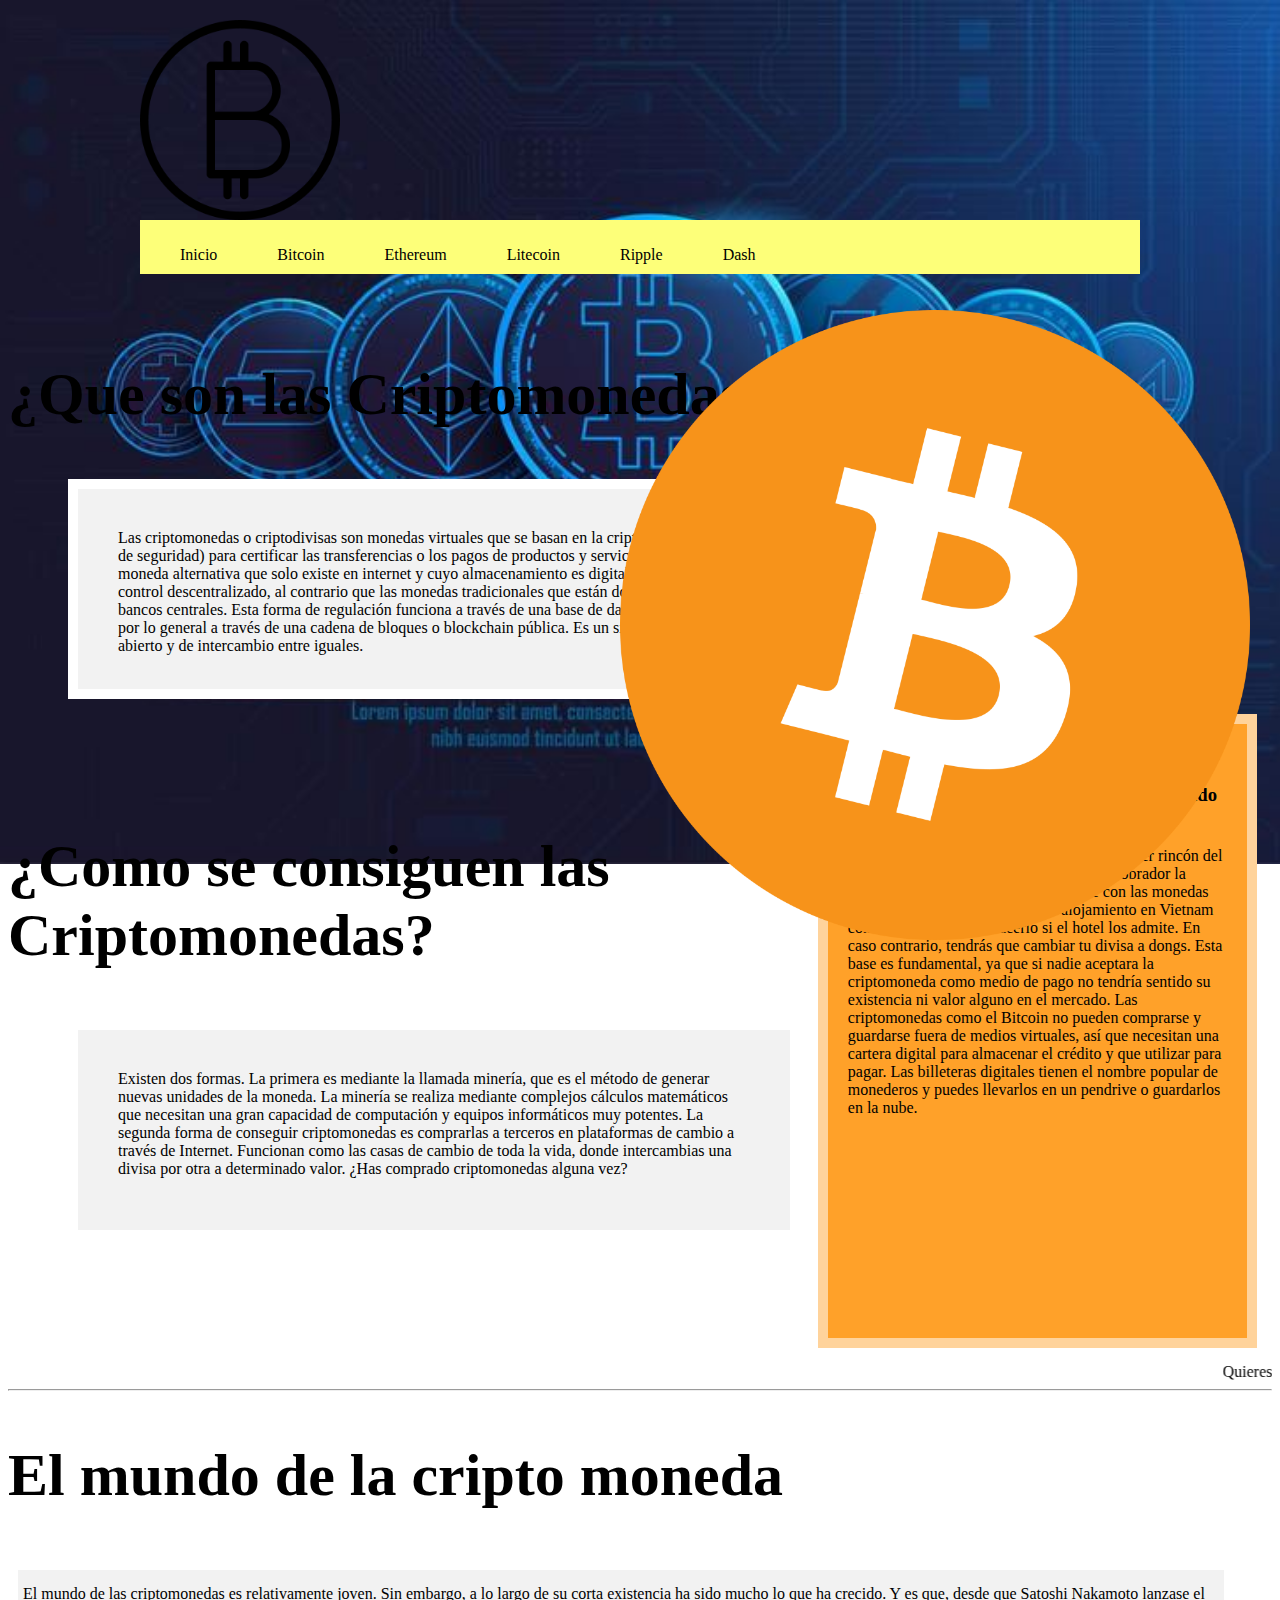
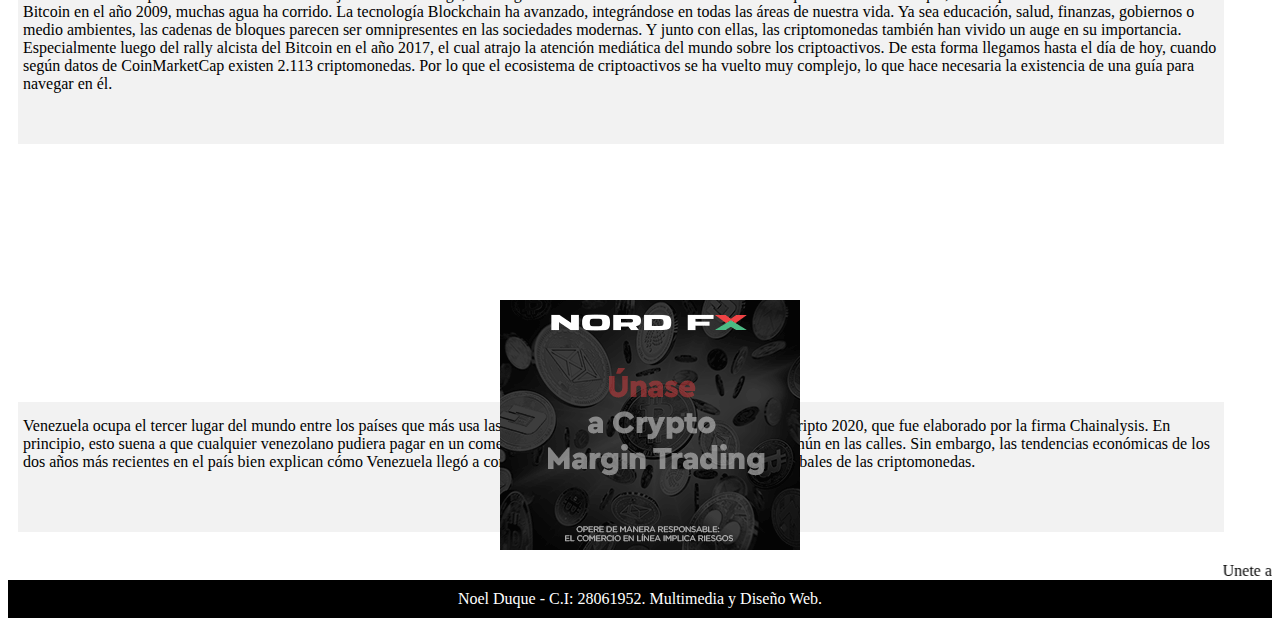
<file: index.html>
<html>
   <head>
   <title>Criptomonedas!</title>
   <link rel="shortcut icon" type="image/x-icon" href="img\Iconsmind-Outline-Bitcoin.ico">
   <link rel="stylesheet" href="css\styles.css">
   </head> 

   <body>
   	  	<header>
   	  		<div id="Logo"><img src="img\Bitcoin-icon.png"></div>
   	  	<nav>
   	  		<ul>
   	  			<li><a href="index.html">Inicio</a></li>
   	  			<li><a href="sections\Pagina1\index.html">Bitcoin</a></li>
   	  			<li><a href="sections\Pagina2\index.html">Ethereum</a></li>
   	  			<li><a href="sections\Pagina3\index.html">Litecoin</a></li>
   	  			<li><a href="sections\Pagina4\index.html">Ripple</a></li>
   	  			<li><a href="sections\Pagina5\index.html">Dash</a></li>
   	  		</ul>
   	  	</nav>
   	  	<br>
   	  	<br>
   	  	<meta: name="viewport" content="width=device-width, initial-scale=1.0">
   	  </header>

    <section class="wrapper">
    	<section class="main">
    		<article>
    			<h2>¿Que son las Criptomonedas? </h2>

    			<p class="1">Las criptomonedas o criptodivisas son monedas virtuales que se basan en la criptografía (cifrado de seguridad) para certificar las transferencias o los pagos de productos y servicios. Son un tipo de moneda alternativa que solo existe en internet y cuyo almacenamiento es digital. Tienen un control descentralizado, al contrario que las monedas tradicionales que están dominadas por los bancos centrales. Esta forma de regulación funciona a través de una base de datos descentralizada, por lo general a través de una cadena de bloques o blockchain pública. Es un sistema de código abierto y de intercambio entre iguales.</p>

    			
    	        
    		<div id="barra">
<aside>
    			<h3><bold>“Una criptomoneda puede utilizarse en cualquier rincón del planeta siempre y cuando el pagador y el cobrador la admitan”</h3>
    			Una criptomoneda puede utilizarse en cualquier rincón del planeta siempre y cuando el pagador y el cobrador la admitan. Ocurre exactamente igual que con las monedas tradicionales. Si quieres pagar tu alojamiento en Vietnam con euros solo podrás hacerlo si el hotel los admite. En caso contrario, tendrás que cambiar tu divisa a dongs.

Esta base es fundamental, ya que si nadie aceptara la criptomoneda como medio de pago no tendría sentido su existencia ni valor alguno en el mercado. Las criptomonedas como el Bitcoin no pueden comprarse y guardarse fuera de medios virtuales, así que necesitan una cartera digital para almacenar el crédito y que utilizar para pagar. Las billeteras digitales tienen el nombre popular de monederos y puedes llevarlos en un pendrive o guardarlos en la nube.
    		</aside>
</div>
    			<br>
    			<br>
    			<br>

    			<h2>¿Como se consiguen las Criptomonedas?</h2>
    			<p class="3">Existen dos formas. La primera es mediante la llamada minería, que es el método de generar nuevas unidades de la moneda. La minería se realiza mediante complejos cálculos matemáticos que necesitan una gran capacidad de computación y equipos informáticos muy potentes.

La segunda forma de conseguir criptomonedas es comprarlas a terceros en plataformas de cambio a través de Internet. Funcionan como las casas de cambio de toda la vida, donde intercambias una divisa por otra a determinado valor. ¿Has comprado criptomonedas alguna vez?</p>

<marquee>Quieres comprar BITCOINS?! <a href=>CLICKEA AQUI!</a> para averiguar mas!</marquee>

    		

    		<div id="box"><img src="img\bitcoin-btc-logo.png"></div>
    		<hr>

    		<H2>El mundo de la cripto moneda</H2>

    		<div id="Critica1">El mundo de las criptomonedas es relativamente joven. Sin embargo, a lo largo de su corta existencia ha sido mucho lo que ha crecido. Y es que, desde que Satoshi Nakamoto lanzase el Bitcoin en el año 2009, muchas agua ha corrido.

            La tecnología Blockchain ha avanzado, integrándose en todas las áreas de nuestra vida. Ya sea educación, salud, finanzas, gobiernos o medio ambientes, las cadenas de bloques parecen ser omnipresentes en las sociedades modernas.

    		Y junto con ellas, las criptomonedas también han vivido un auge en su importancia. Especialmente luego del rally alcista del Bitcoin en el año 2017, el cual atrajo la atención mediática del mundo sobre los criptoactivos.
    	    De esta forma llegamos hasta el día de hoy, cuando según datos de CoinMarketCap existen 2.113 criptomonedas. Por lo que el ecosistema de criptoactivos se ha vuelto muy complejo, lo que hace necesaria la existencia de una guía para navegar en él.</div>

    	   <br>
    	   <br>
    	   <br>
    	   <br>
    	   <br>
    	   <br>
    	   <br>
    	   <br>
    	   <br>
    	   <br>
    	   <br>

    		<div id="Martin"><a href="https://es.nordfx.com/promo/tfx.html?utm_source=criptotendencia&utm_medium=banner&utm_campaign=elect"><img src="img\Publicidad.gif"></a></div>

    		<div id="Critica3"> Venezuela ocupa el tercer lugar del mundo entre los países que más usa las criptomonedas en el Índice de Adopción de Cripto 2020, que fue elaborado por la firma Chainalysis. En principio, esto suena a que cualquier venezolano pudiera pagar en un comercio con Bitcoin, algo que está lejos de ser común en las calles. Sin embargo, las tendencias económicas de los dos años más recientes en el país bien explican cómo Venezuela llegó a convertirse en un país que brilla en los mapas globales de las criptomonedas. </div>

    		</article>
    	<marquee>Unete a nuestros servidores de Discord! Es Gratis!</marquee>

    <footer>
    	<div>
    	Noel Duque - C.I: 28061952. Multimedia y Diseño Web.</div>
    </footer>





   	
   </body>





</html>
</file>
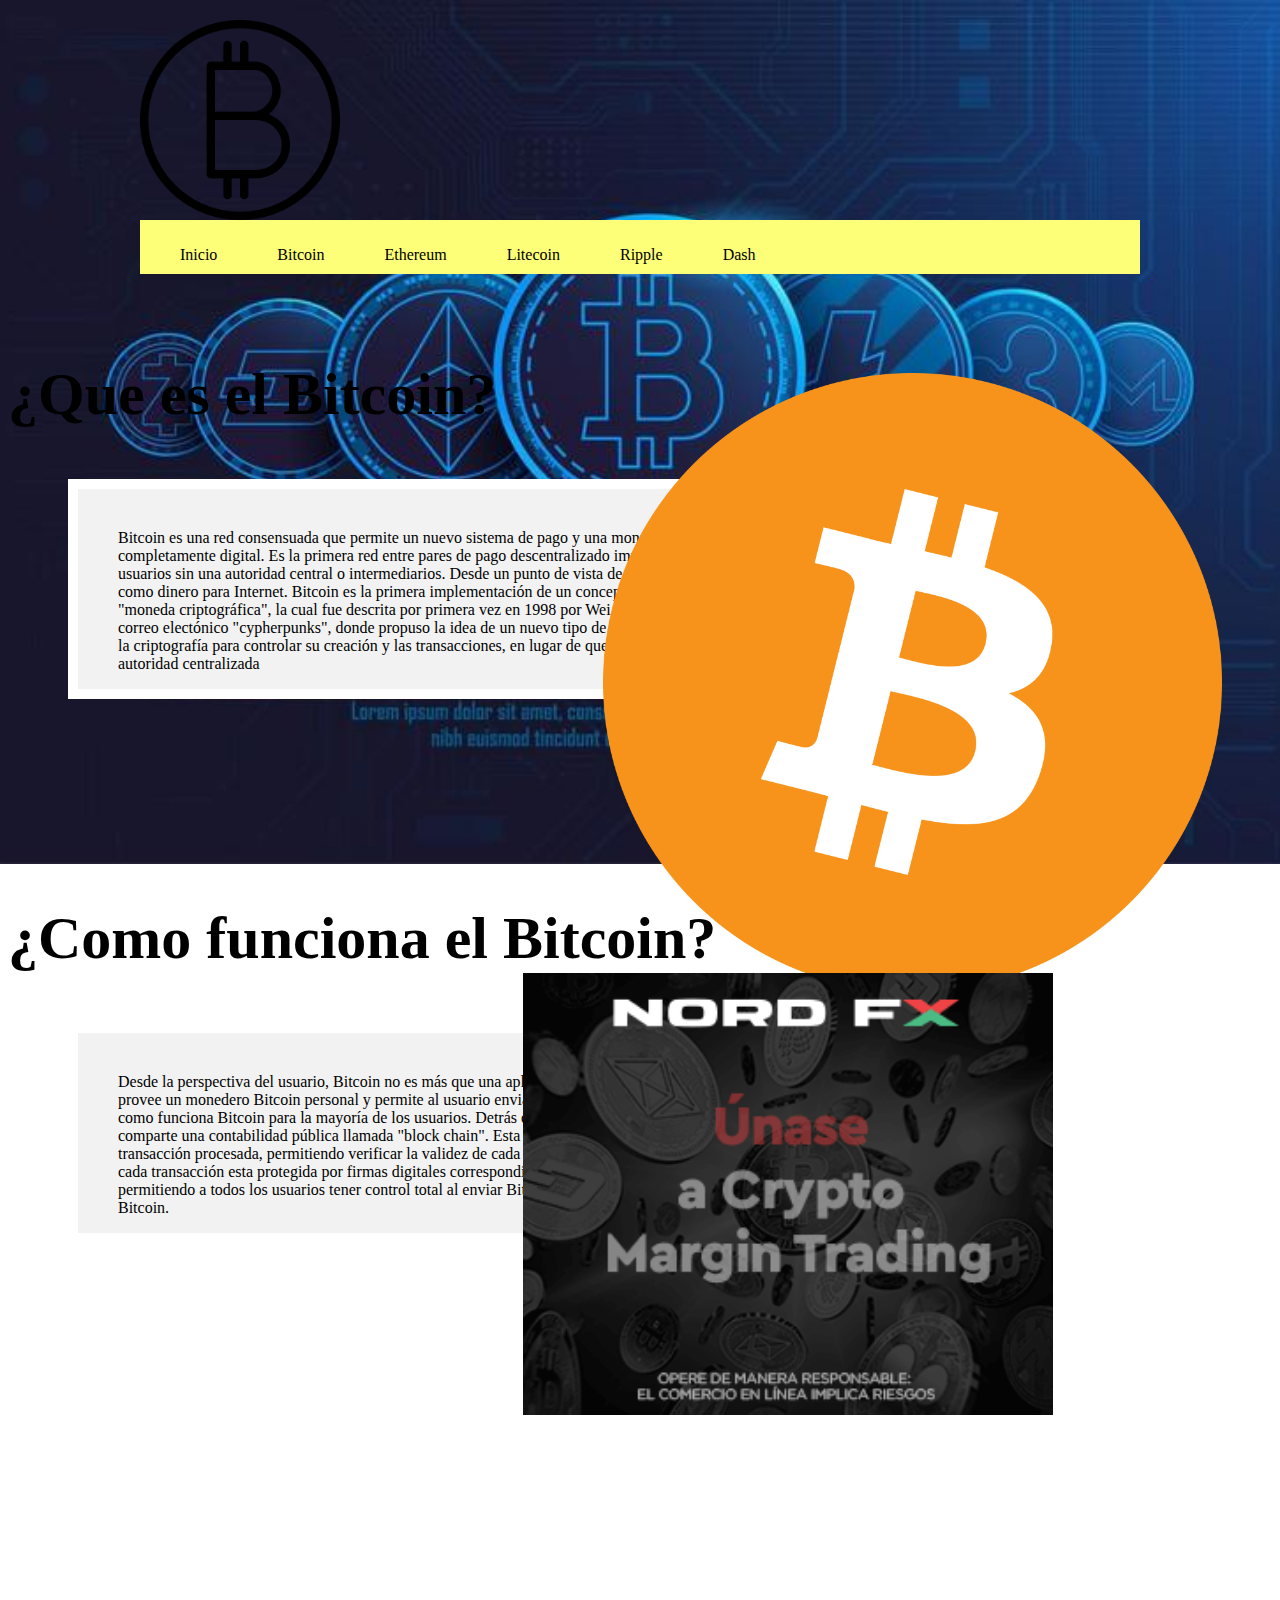
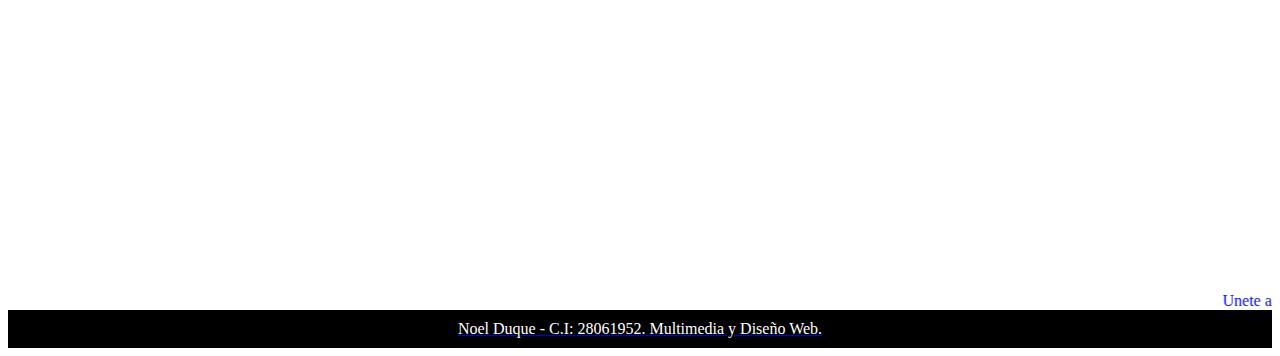
<file: sections/Pagina1/index.html>
<html>
   <head>
   <title>Fire Emblem Three Houses</title>
   <link rel="shortcut icon" type="image/x-icon" href="..\..\img\Iconsmind-Outline-Bitcoin.ico">
   <link rel="stylesheet" href="..\..\css\styles.css">
   </head> 

   <body>
   	  	<header>
   	  		<div id="Logo"><img src="..\..\img\Bitcoin-icon.png"></div>
   	  	<nav>
   	  		<ul>
   	  			<li><a href="..\..\index.html">Inicio</a></li>
   	  			<li><a href="..\Pagina1\index.html">Bitcoin</a></li>
   	  			<li><a href="..\Pagina2\index.html">Ethereum</a></li>
   	  			<li><a href="..\Pagina3\index.html">Litecoin</a></li>
   	  			<li><a href="..\Pagina4\index.html">Ripple</a></li>
   	  			<li><a href="..\Pagina5\index.html">Dash</a></li>
   	  		</ul>
   	  	</nav>
   	  	<br>
   	  	<br>
   	  	<meta: name="viewport" content="width=device-width, initial-scale=1.0">
   	  </header>

    <section class="wrapper">
    	<section class="main">
    		<article>
    			<h2>¿Que es el Bitcoin?</h2>

    			<p class="1">Bitcoin es una red consensuada que permite un nuevo sistema de pago y una moneda completamente digital. Es la primera red entre pares de pago descentralizado impulsado por sus usuarios sin una autoridad central o intermediarios. Desde un punto de vista de usuario, Bitcoin es como dinero para Internet. Bitcoin es la primera implementación de un concepto conocido como "moneda criptográfica", la cual fue descrita por primera vez en 1998 por Wei Dai en la lista de correo electónico "cypherpunks", donde propuso la idea de un nuevo tipo de dinero que utilizara la criptografía para controlar su creación y las transacciones, en lugar de que lo hiciera una autoridad centralizada</p>

    			<br>
    			<br>
    			<br>
    			<br>
    			<br>
    			<br>
    			<br>

    			<h2>¿Como funciona el Bitcoin?</h2>
    			<p class="3">Desde la perspectiva del usuario, Bitcoin no es más que una aplicación móvil o de escritorio que provee un monedero Bitcoin personal y permite al usuario enviar y recibir bitcoins con el. Así es como funciona Bitcoin para la mayoría de los usuarios.

Detrás de las cámaras, la red Bitcoin comparte una contabilidad pública llamada "block chain". Esta contabilidad contiene cada transacción procesada, permitiendo verificar la validez de cada transacción. La autenticidad de cada transacción esta protegida por firmas digitales correspondientes a las direcciones de envío, permitiendo a todos los usuarios tener control total al enviar Bitcoins desde sus direcciones Bitcoin. </p>

    		<div id="BEB"><img src="..\..\img\bitcoin-btc-logo.png"></div>
        <div id="Edel"><a href="https://es.nordfx.com/promo/tfx.html?utm_source=criptotendencia&utm_medium=banner&utm_campaign=elect"><img src="..\..\img\Publicidad.gif"></div>

    		</article>

        <marquee>Unete a nuestros servidores de Discord! Es Gratis!</marquee>

    <footer>
    	<div>
    	Noel Duque - C.I: 28061952. Multimedia y Diseño Web.</div>
    </footer>





   	
   </body>





</html>
</file>
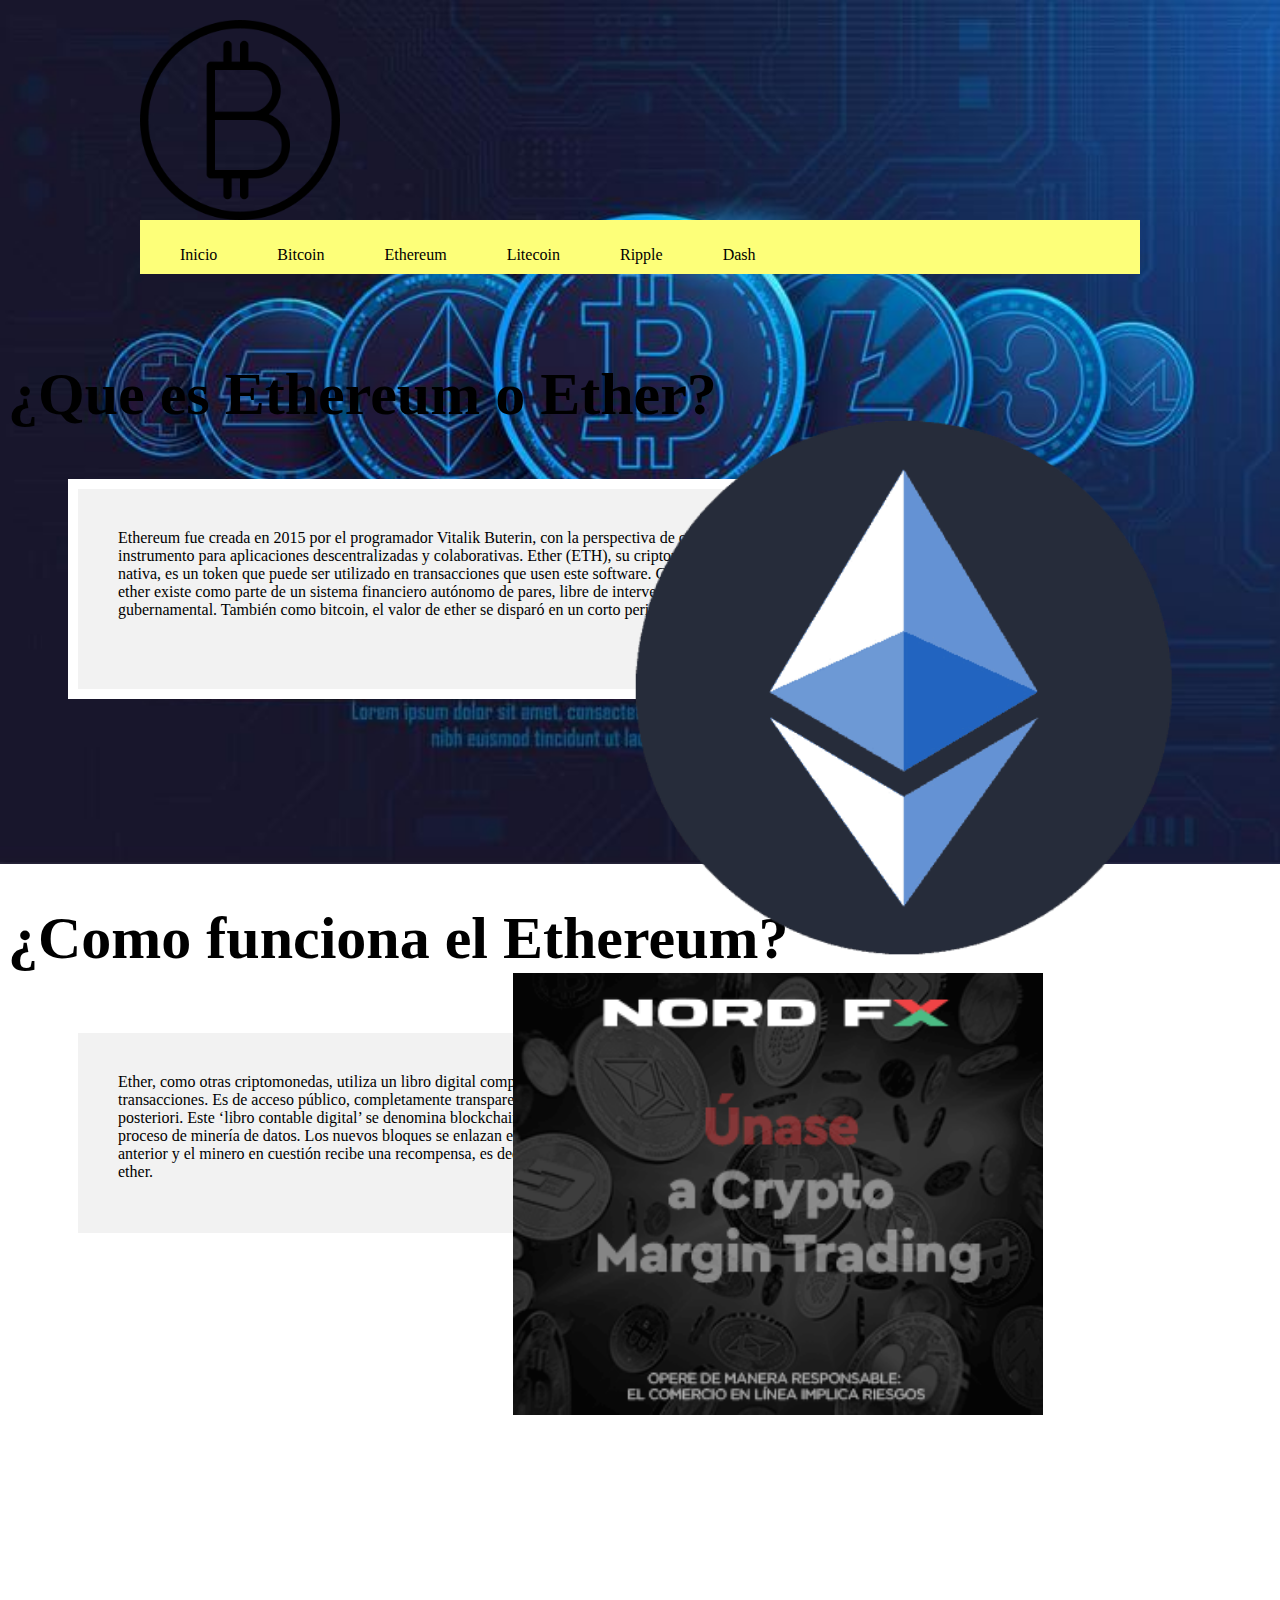
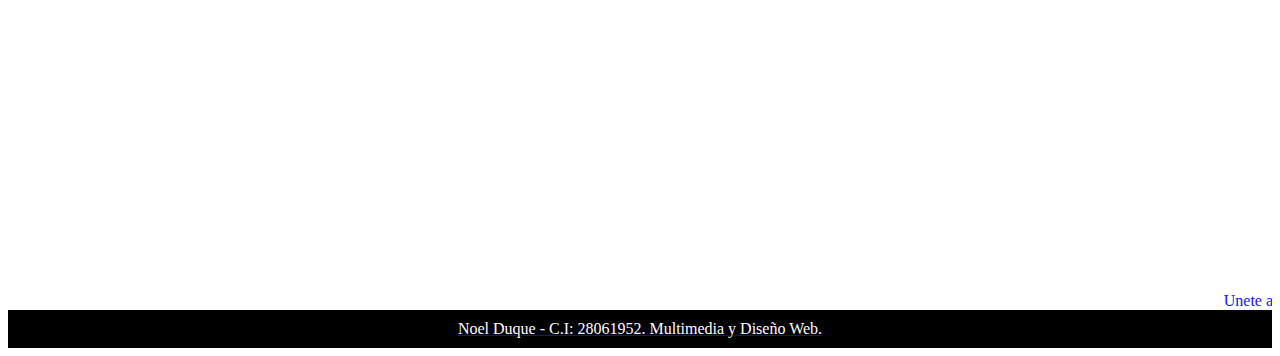
<file: sections/Pagina2/index.html>
<html>
   <head>
   <title>Fire Emblem Three Houses</title>
   <link rel="shortcut icon" type="image/x-icon" href="..\..\img\Iconsmind-Outline-Bitcoin.ico">
   <link rel="stylesheet" href="..\..\css\styles.css">
   </head> 

   <body>
   	  	<header>
   	  		<div id="Logo"><img src="..\..\img\Bitcoin-icon.png"></div>
   	  	<nav>
   	  		<ul>
   	  			<li><a href="..\..\index.html">Inicio</a></li>
   	  			<li><a href="..\Pagina1\index.html">Bitcoin</a></li>
   	  			<li><a href="..\Pagina2\index.html">Ethereum</a></li>
   	  			<li><a href="..\Pagina3\index.html">Litecoin</a></li>
   	  			<li><a href="..\Pagina4\index.html">Ripple</a></li>
            <li><a href="..\Pagina5\index.html">Dash</a></li>
   	  			
   	  		</ul>
   	  	</nav>
   	  	<br>
   	  	<br>
   	  	<meta: name="viewport" content="width=device-width, initial-scale=1.0">
   	  </header>

    <section class="wrapper">
    	<section class="main">
    		<article>
    			<h2>¿Que es Ethereum o Ether?</h2>

    			<p class="1">Ethereum fue creada en 2015 por el programador Vitalik Buterin, con la perspectiva de crear un instrumento para aplicaciones descentralizadas y colaborativas. Ether (ETH), su criptomoneda nativa, es un token que puede ser utilizado en transacciones que usen este software. Como bitcoin, ether existe como parte de un sistema financiero autónomo de pares, libre de intervención gubernamental. También como bitcoin, el valor de ether se disparó en un corto periodo de tiempo.</p>

    			<br>
    			<br>
    			<br>
    			<br>
    			<br>
    			<br>
    			<br>

    			<h2>¿Como funciona el Ethereum?</h2>
    			<p class="3">Ether, como otras criptomonedas, utiliza un libro digital compartido donde se registran todas las transacciones. Es de acceso público, completamente transparente y muy difícil de modificar a posteriori.
Este ‘libro contable digital’ se denomina blockchain, y se construye a través del proceso de minería de datos.
Los nuevos bloques se enlazan entonces a la cadena de bloques anterior y el minero en cuestión recibe una recompensa, es decir, un número fijo de tokens de ether.</p>

    		<div id="BEB"><img src="..\..\img\Ethereum logo.png"></div>
        <div id="Edel"><a href="https://es.nordfx.com/promo/tfx.html?utm_source=criptotendencia&utm_medium=banner&utm_campaign=elect"><img src="..\..\img\Publicidad.gif"></div>

    		</article>

        <marquee>Unete a nuestros servidores de Discord! Es Gratis!</marquee>

    <footer>
    	<div>
    	Noel Duque - C.I: 28061952. Multimedia y Diseño Web.</div>
    </footer>





   	
   </body>





</html>
</file>
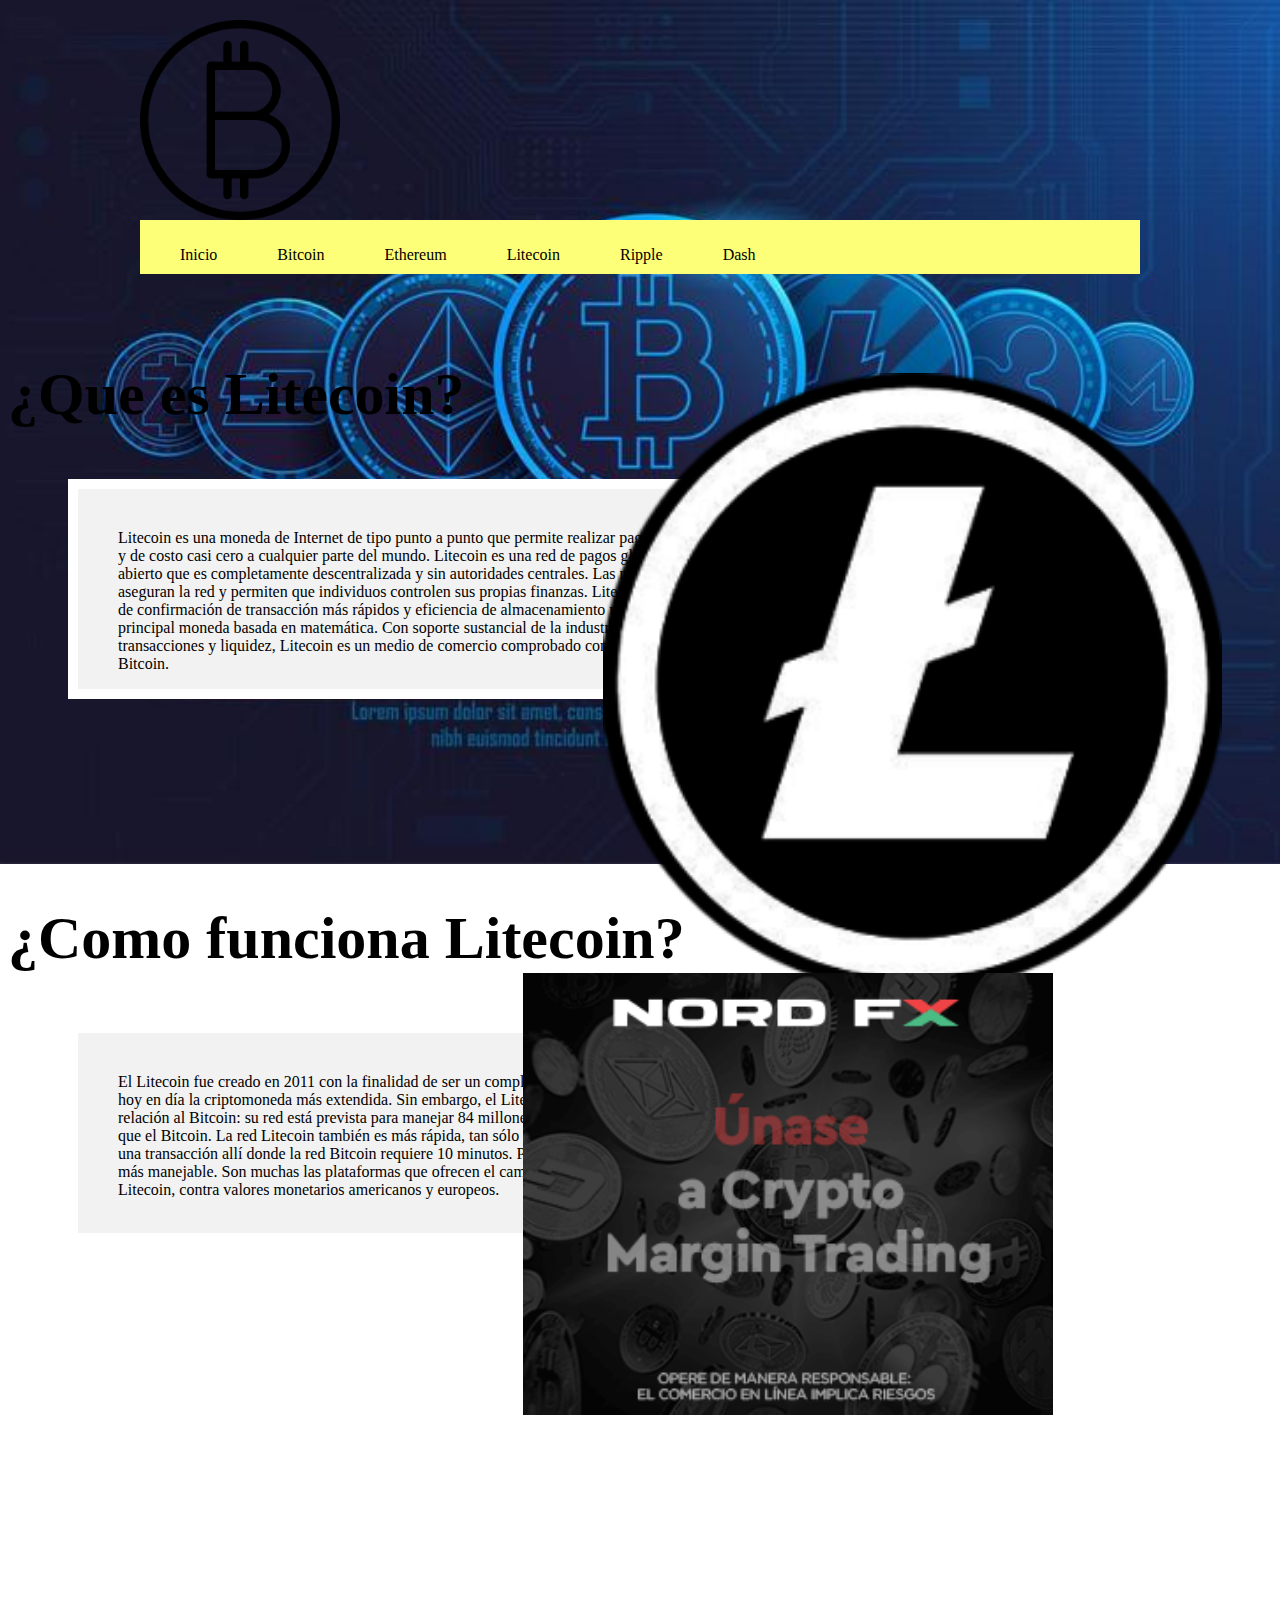
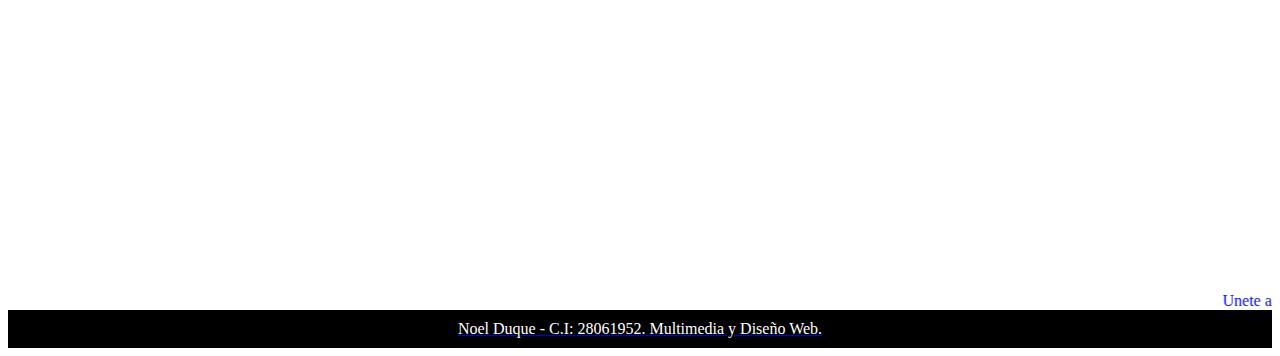
<file: sections/Pagina3/index.html>
<html>
   <head>
   <title>Fire Emblem Three Houses</title>
   <link rel="shortcut icon" type="image/x-icon" href="..\..\img\Iconsmind-Outline-Bitcoin.ico">
   <link rel="stylesheet" href="..\..\css\styles.css">
   </head> 

   <body>
   	  	<header>
   	  		<div id="Logo"><img src="..\..\img\Bitcoin-icon.png"></div>
   	  	<nav>
   	  		<ul>
   	  			<li><a href="..\..\index.html">Inicio</a></li>
   	  			<li><a href="..\Pagina1\index.html">Bitcoin</a></li>
   	  			<li><a href="..\Pagina2\index.html">Ethereum</a></li>
   	  			<li><a href="..\Pagina3\index.html">Litecoin</a></li>
   	  			<li><a href="..\Pagina4\index.html">Ripple</a></li>
   	  			<li><a href="..\Pagina5\index.html">Dash</a></li>
   	  		</ul>
   	  	</nav>
   	  	<br>
   	  	<br>
   	  	<meta: name="viewport" content="width=device-width, initial-scale=1.0">
   	  </header>

    <section class="wrapper">
    	<section class="main">
    		<article>
    			<h2>¿Que es Litecoin?</h2>

    			<p class="1">Litecoin es una moneda de Internet de tipo punto a punto que permite realizar pagos instantáneos y de costo casi cero a cualquier parte del mundo. Litecoin es una red de pagos global y de código abierto que es completamente descentralizada y sin autoridades centrales. Las matemáticas aseguran la red y permiten que individuos controlen sus propias finanzas. Litecoin provee tiempos de confirmación de transacción más rápidos y eficiencia de almacenamiento mejorada por sobre la principal moneda basada en matemática. Con soporte sustancial de la industria, volumen de transacciones y liquidez, Litecoin es un medio de comercio comprobado complementario a Bitcoin.</p>

    			<br>
    			<br>
    			<br>
    			<br>
    			<br>
    			<br>
    			<br>

    			<h2>¿Como funciona Litecoin?</h2>
    			<p class="3">El Litecoin fue creado en 2011 con la finalidad de ser un complemento del Bitcoin. El Bitcoin es hoy en día la criptomoneda más extendida. Sin embargo, el Litecoin tiene otras ventajas con relación al Bitcoin: su red está prevista para manejar 84 millones de Litecoin, es decir 4 veces más que el Bitcoin. La red Litecoin también es más rápida, tan sólo hacen falta 2 min 30 para generar una transacción allí donde la red Bitcoin requiere 10 minutos. Por esta razón, el Litecoin es mucho más manejable. Son muchas las plataformas que ofrecen el cambio de Bitcoin, y cada vez más de Litecoin, contra valores monetarios americanos y europeos.</p>

    		<div id="BEB"><img src="..\..\img\litecoin-black-logo.png"></div>
        <div id="Edel"><a href="https://es.nordfx.com/promo/tfx.html?utm_source=criptotendencia&utm_medium=banner&utm_campaign=elect"><img src="..\..\img\Publicidad.gif"></div>

    		</article>

        <marquee>Unete a nuestros servidores de Discord! Es Gratis!</marquee>

    <footer>
    	<div>
    	Noel Duque - C.I: 28061952. Multimedia y Diseño Web.</div>
    </footer>





   	
   </body>





</html>
</file>
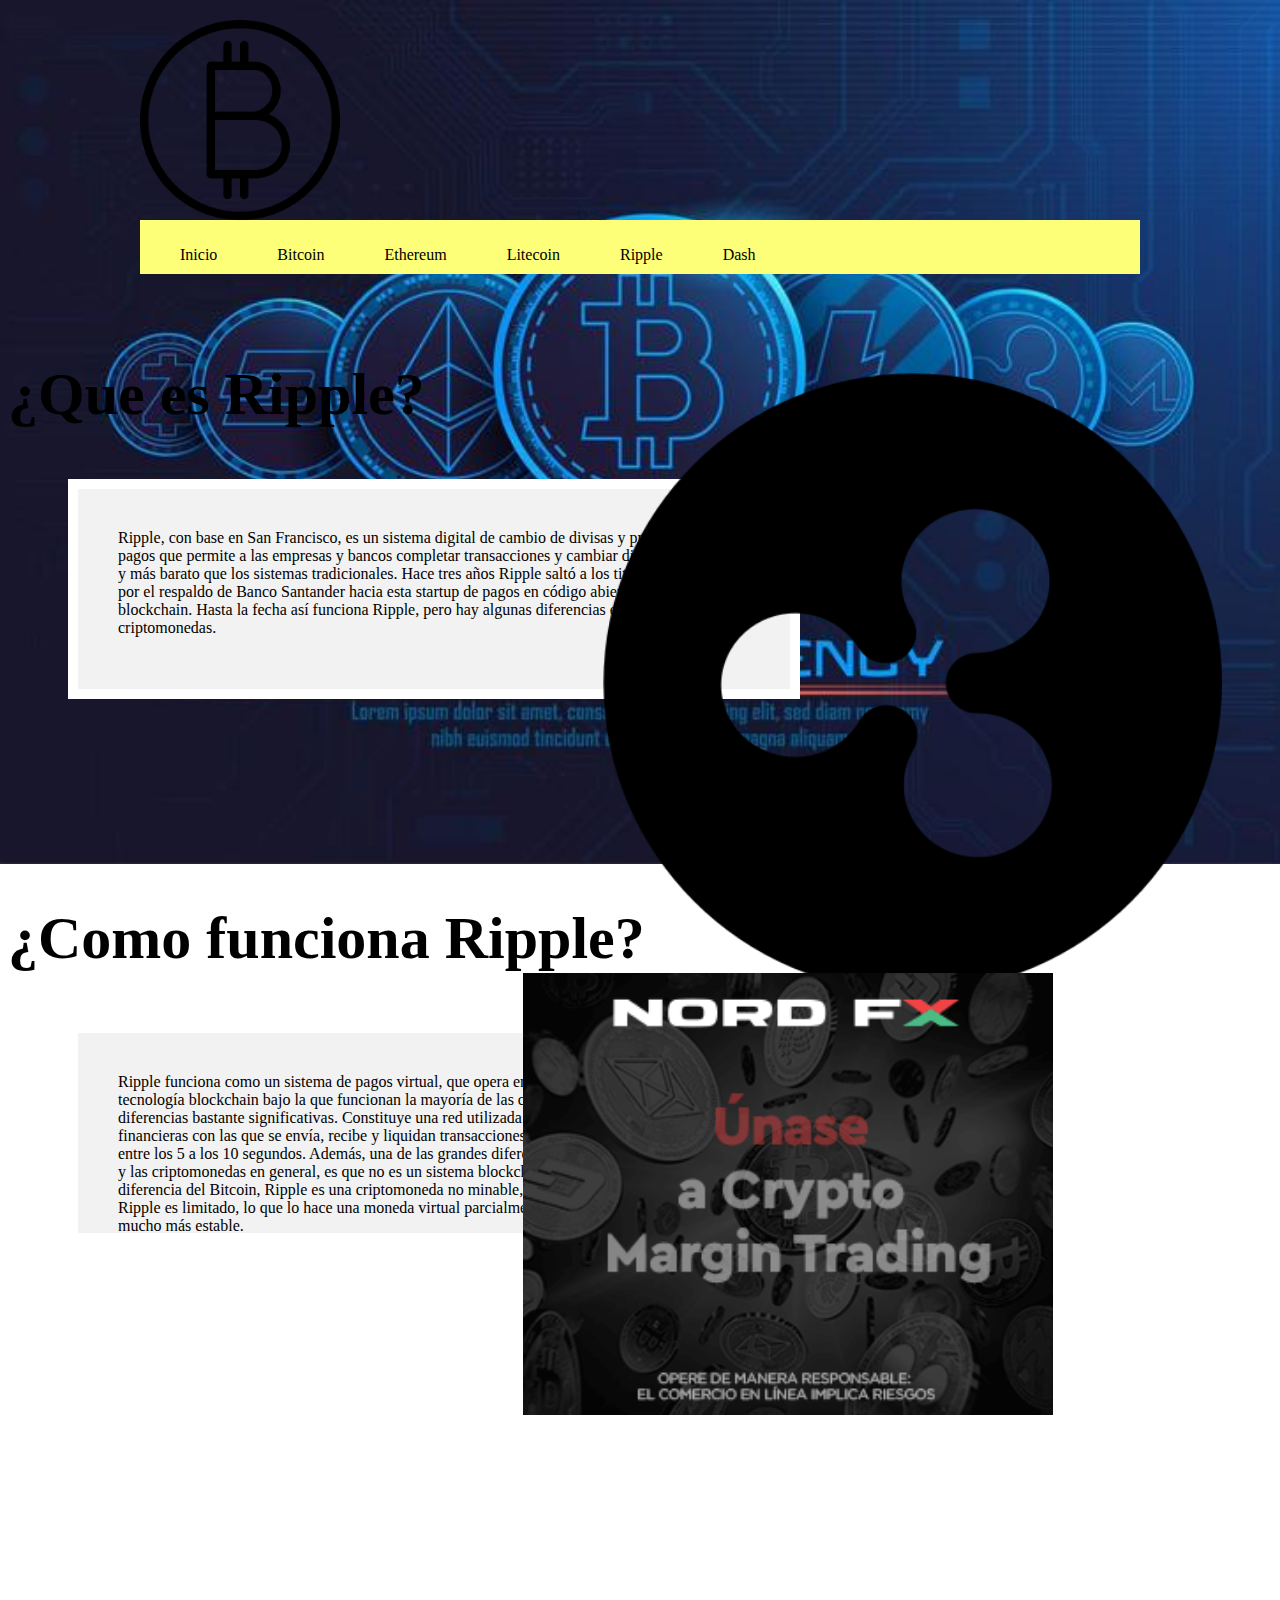
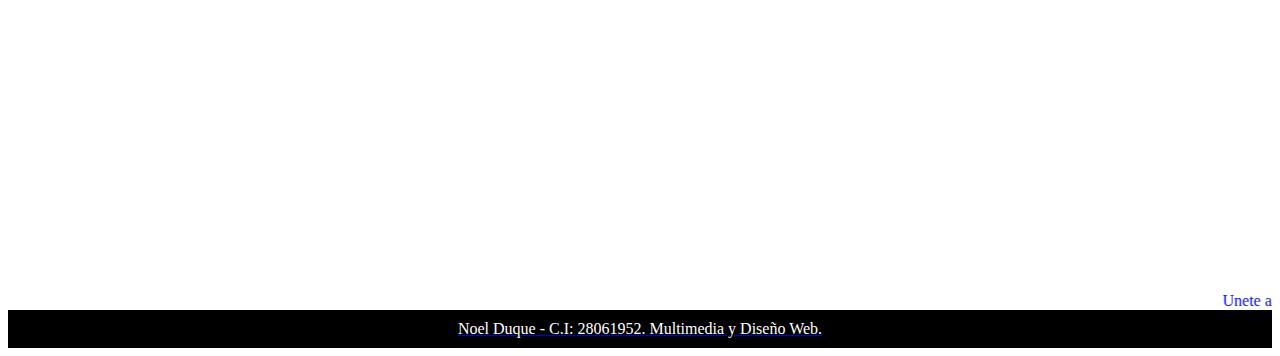
<file: sections/Pagina4/index.html>
<html>
   <head>
   <title>Fire Emblem Three Houses</title>
   <link rel="shortcut icon" type="image/x-icon" href="..\..\img\Iconsmind-Outline-Bitcoin.ico">
   <link rel="stylesheet" href="..\..\css\styles.css">
   </head> 

   <body>
   	  	<header>
   	  		<div id="Logo"><img src="..\..\img\Bitcoin-icon.png"></div>
   	  	<nav>
   	  		<ul>
   	  			<li><a href="..\..\index.html">Inicio</a></li>
   	  			<li><a href="..\Pagina1\index.html">Bitcoin</a></li>
   	  			<li><a href="..\Pagina2\index.html">Ethereum</a></li>
   	  			<li><a href="..\Pagina3\index.html">Litecoin</a></li>
   	  			<li><a href="..\Pagina4\index.html">Ripple</a></li>
   	  			<li><a href="..\Pagina5\index.html">Dash</a></li>
   	  		</ul>
   	  	</nav>
   	  	<br>
   	  	<br>
   	  	<meta: name="viewport" content="width=device-width, initial-scale=1.0">
   	  </header>

    <section class="wrapper">
    	<section class="main">
    		<article>
    			<h2>¿Que es Ripple?</h2>

    			<p class="1">Ripple, con base en  San Francisco, es un sistema digital de cambio de divisas y protocolo de pagos que permite a las empresas y bancos completar transacciones y cambiar divisas más rápido y más barato que los sistemas tradicionales. Hace tres años Ripple saltó a los titulares de prensa por el respaldo de Banco Santander hacia esta startup de pagos en código abierto y tecnología blockchain. Hasta la fecha así funciona Ripple, pero hay algunas diferencias entre Ripple y otras criptomonedas.</p>

    			<br>
    			<br>
    			<br>
    			<br>
    			<br>
    			<br>
    			<br>

    			<h2>¿Como funciona Ripple?</h2>
    			<p class="3">Ripple funciona como un sistema de pagos virtual, que opera en tiempo real y basado en la misma tecnología blockchain bajo la que funcionan la mayoría de las criptomonedas, aunque integra diferencias bastante significativas.
Constituye una red utilizada por bancos y algunas instituciones financieras con las que se envía, recibe y liquidan transacciones en tiempos de espera que van entre los 5 a los 10 segundos. Además, una de las grandes diferencias entre cómo funciona Ripple y las criptomonedas en general, es que no es un sistema blockchain totalmente descentralizado.  A diferencia del Bitcoin, Ripple es una criptomoneda no minable, es decir, el número o cantidad de Ripple es limitado, lo que lo hace una moneda virtual parcialmente centralizada, y con un precio mucho más estable.</p>

    		<div id="BEB"><img src="..\..\img\rippleLogo.png"></div>
        <div id="Edel"><a href="https://es.nordfx.com/promo/tfx.html?utm_source=criptotendencia&utm_medium=banner&utm_campaign=elect"><img src="..\..\img\Publicidad.gif"></div>

    		</article>

        <marquee>Unete a nuestros servidores de Discord! Es Gratis!</marquee>

    <footer>
    	<div>
    	Noel Duque - C.I: 28061952. Multimedia y Diseño Web.</div>
    </footer>





   	
   </body>





</html>
</file>
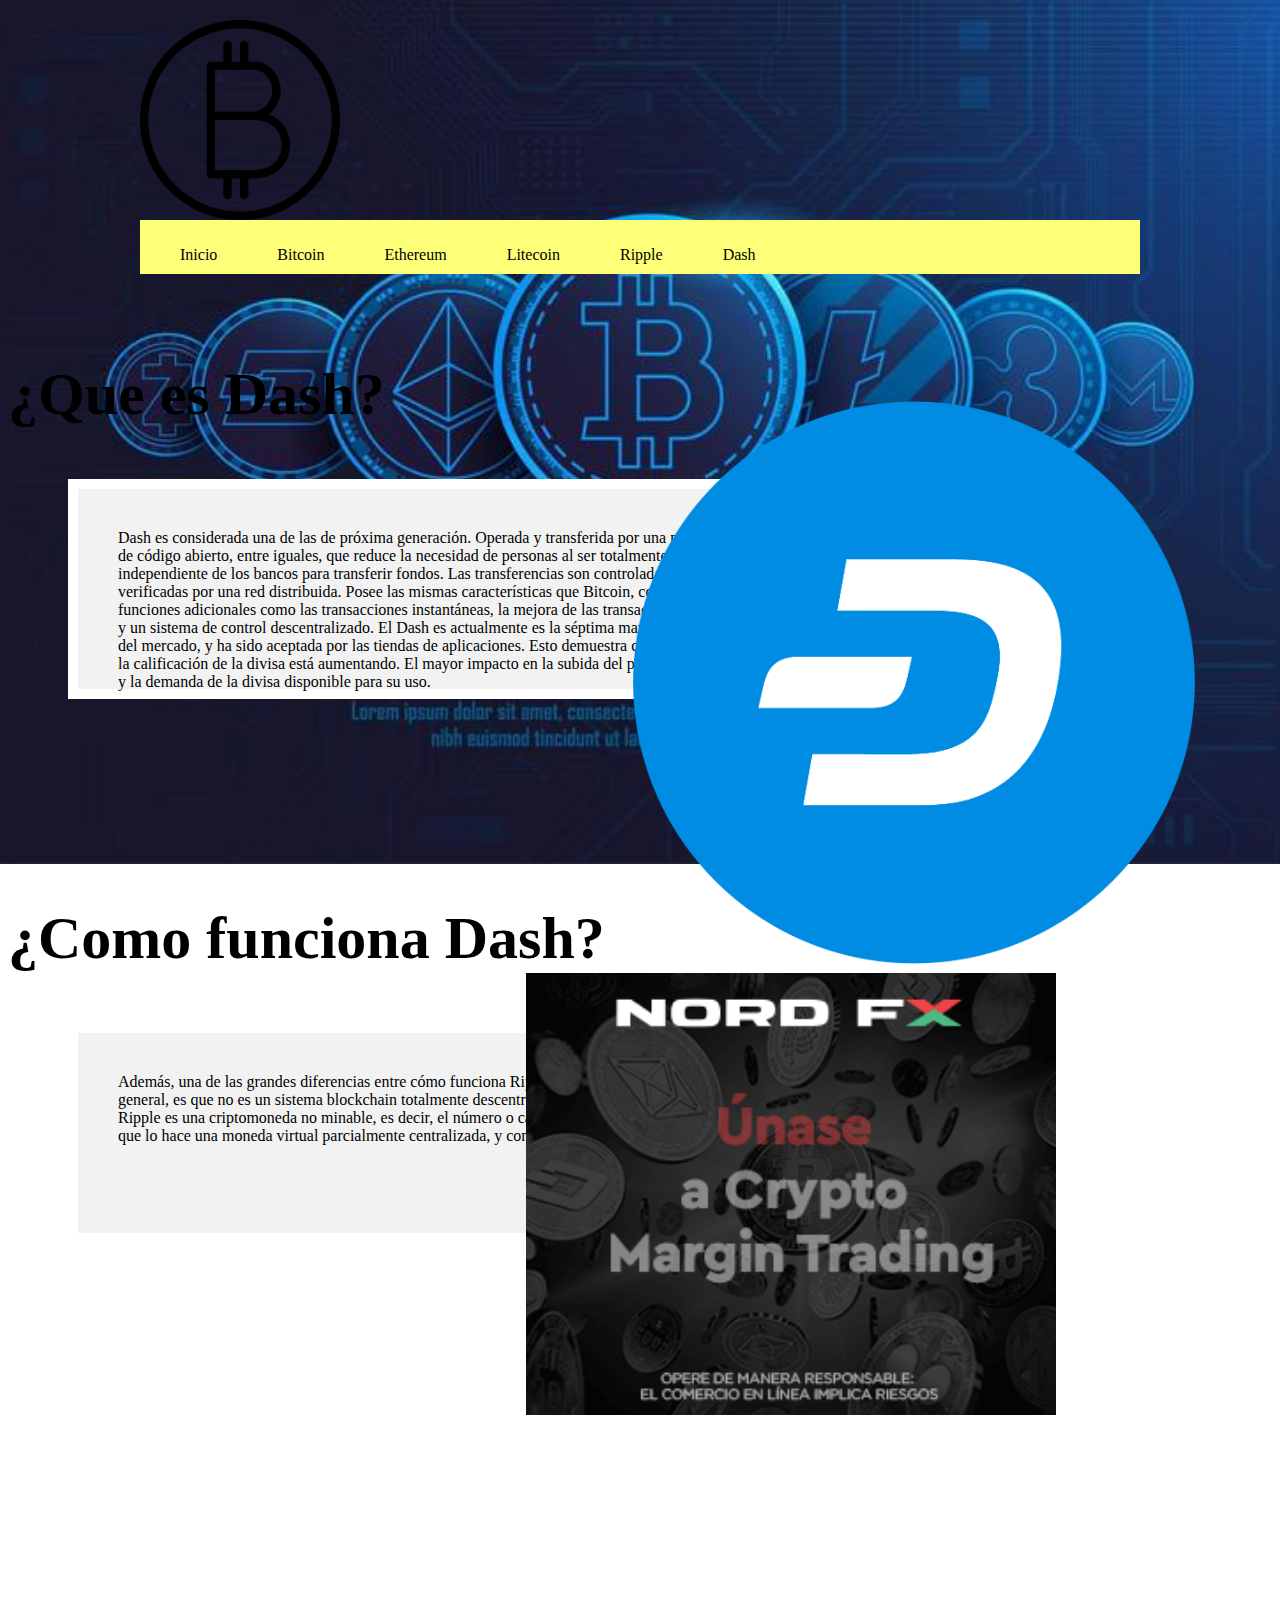
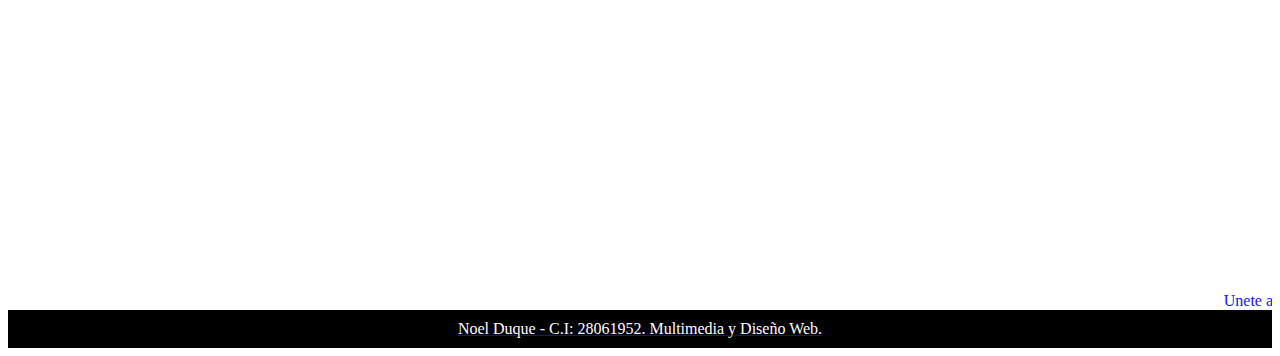
<file: sections/Pagina5/index.html>
<html>
   <head>
   <title>Fire Emblem Three Houses</title>
   <link rel="shortcut icon" type="image/x-icon" href="..\..\img\Iconsmind-Outline-Bitcoin.ico">
   <link rel="stylesheet" href="..\..\css\styles.css">
   </head> 

   <body>
   	  	<header>
   	  		<div id="Logo"><img src="..\..\img\Bitcoin-icon.png"></div>
   	  	<nav>
   	  		<ul>
   	  			<li><a href="..\..\index.html">Inicio</a></li>
   	  			<li><a href="..\Pagina1\index.html">Bitcoin</a></li>
   	  			<li><a href="..\Pagina2\index.html">Ethereum</a></li>
   	  			<li><a href="..\Pagina3\index.html">Litecoin</a></li>
   	  			<li><a href="..\Pagina4\index.html">Ripple</a></li>
   	  			<li><a href="..\Pagina5\index.html">Dash</a></li>
   	  		</ul>
   	  	</nav>
   	  	<br>
   	  	<br>
   	  	<meta: name="viewport" content="width=device-width, initial-scale=1.0">
   	  </header>

    <section class="wrapper">
    	<section class="main">
    		<article>
    			<h2>¿Que es Dash?</h2>

    			<p class="1">Dash es considerada una de las  de próxima generación.
Operada y transferida por una plataforma de código abierto, entre iguales, que reduce la necesidad de personas al ser totalmente independiente de los bancos para transferir fondos. Las transferencias son controladas y verificadas por una red distribuida. Posee las mismas características que Bitcoin, con algunas funciones adicionales como las transacciones instantáneas, la mejora de las transacciones privadas y un sistema de control descentralizado.

El Dash es actualmente es la séptima mayor divisa digital del mercado, y ha sido aceptada por las tiendas de aplicaciones. Esto demuestra que la demanda y la calificación de la divisa está aumentando. El mayor impacto en la subida del precio es la oferta y la demanda de la divisa disponible para su uso.</p>

    			<br>
    			<br>
    			<br>
    			<br>
    			<br>
    			<br>
    			<br>

    			<h2>¿Como funciona Dash?</h2>
    			<p class="3">Además, una de las grandes diferencias entre cómo funciona Ripple y las criptomonedas en general, es que no es un sistema blockchain totalmente descentralizado.  A diferencia del Bitcoin, Ripple es una criptomoneda no minable, es decir, el número o cantidad de Ripple es limitado, lo que lo hace una moneda virtual parcialmente centralizada, y con un precio mucho más estable.</p>

    		<div id="BEB"><img src="..\..\img\DashLogo.png"></div>
        <div id="Edel"><a href="https://es.nordfx.com/promo/tfx.html?utm_source=criptotendencia&utm_medium=banner&utm_campaign=elect"><img src="..\..\img\Publicidad.gif"></div>

    		</article>

        <marquee>Unete a nuestros servidores de Discord! Es Gratis!</marquee>

    <footer>
    	<div>
    	Noel Duque - C.I: 28061952. Multimedia y Diseño Web.</div>
    </footer>





   	
   </body>





</html>
</file>
